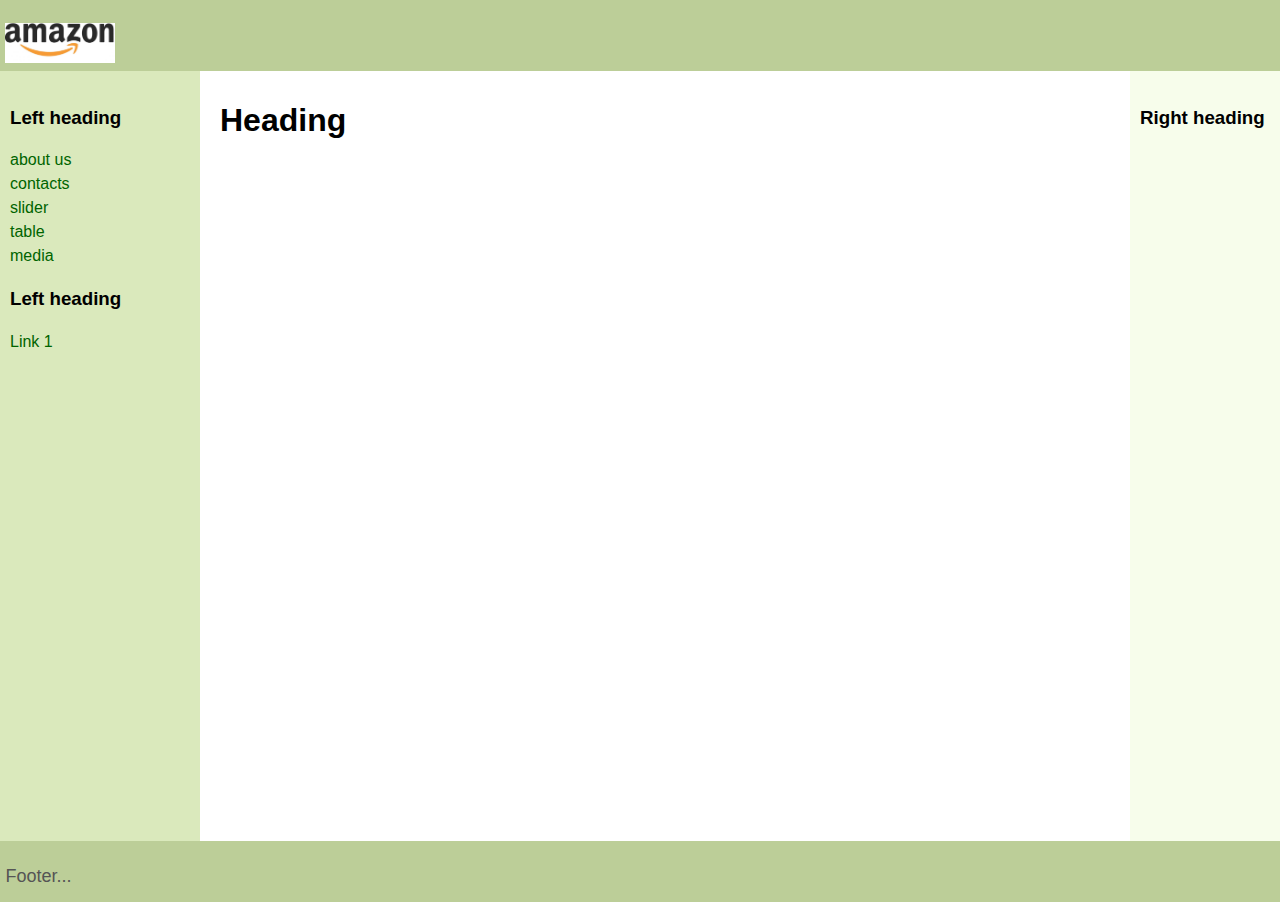
<file: index.html>
<!DOCTYPE html>
<html>
<head>
   <meta http-equiv="Content-Type" content="text/html; charset=UTF-8">
   <title>3 Column Layout</title>
   <link rel="stylesheet" href="assets/css/layout.css">
</head>
<body>
<header class="header"><p><img src="assets/img/logo.png"height="40px" ></p></header>
<div class="container">
   <main class="center column">
       <article>
           <h1>Heading</h1>
           <p></p>
       </article>
   </main>
   <nav class="left column">
       <h3>Left heading</h3>
       <ul>
           <li><a href="about.html">about us</a></li>
		   <li><a href="contacts.html">contacts</a></li>
		   <li><a href="slider.html">slider</a></li>
		   <li><a href="table.html">table</a></li>
		   <li><a href="media.html">media</a></li>
       </ul>
       <h3>Left heading</h3>
       <ul>
           <li><a href="#">Link 1</a></li>
       </ul>
   </nav>
   <div class="right column">
       <h3>Right heading</h3>
       <p></p>
   </div>
   <div class="push"></div>
</div>
<div class="footer-wrapper">
   <footer class="footer"><p>Footer...</p></footer>
</div>
</body>
</html>
</file>
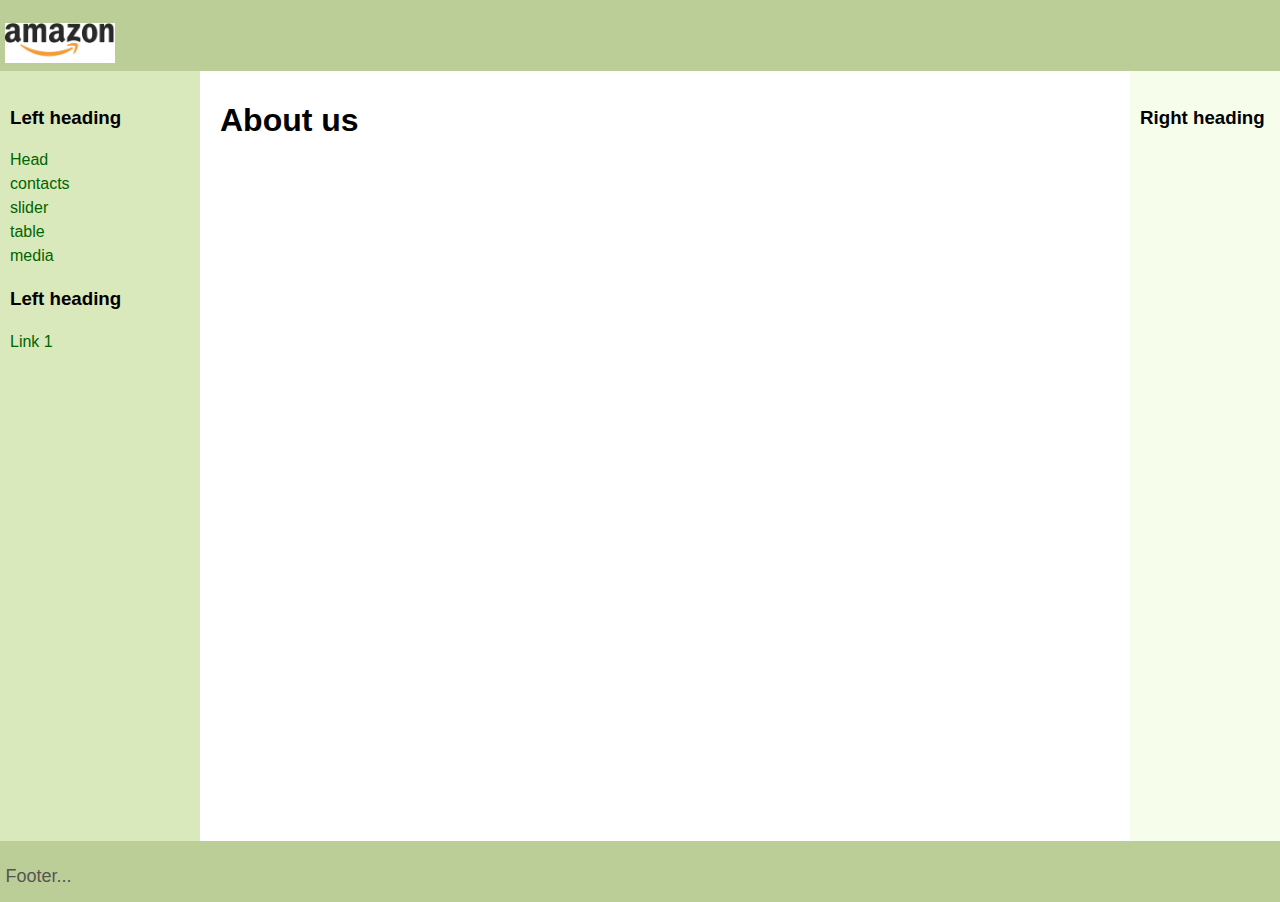
<file: about.html>
<!DOCTYPE html>
<html>
<head>
   <meta http-equiv="Content-Type" content="text/html; charset=UTF-8">
   <title>3 Column Layout</title>
   <link rel="stylesheet" href="assets/css/layout.css">
</head>
<body>
<header class="header"><p><img src="assets/img/logo.png"height="40px" ></p></header>
<div class="container">
   <main class="center column">
       <article>
           <h1>About us</h1>
           <p></p>
       </article>
   </main>
   <nav class="left column">
       <h3>Left heading</h3>
       <ul>
          <li><a href="index.html">Head</a></li>
		   <li><a href="contacts.html">contacts</a></li>
		   <li><a href="slider.html">slider</a></li>
		   <li><a href="table.html">table</a></li>
		   <li><a href="media.html">media</a></li>
       </ul>
       <h3>Left heading</h3>
       <ul>
           <li><a href="#">Link 1</a></li>
       </ul>
   </nav>
   <div class="right column">
       <h3>Right heading</h3>
       <p></p>
   </div>
   <div class="push"></div>
</div>
<div class="footer-wrapper">
   <footer class="footer"><p>Footer...</p></footer>
</div>
</body>
</html>
</file>
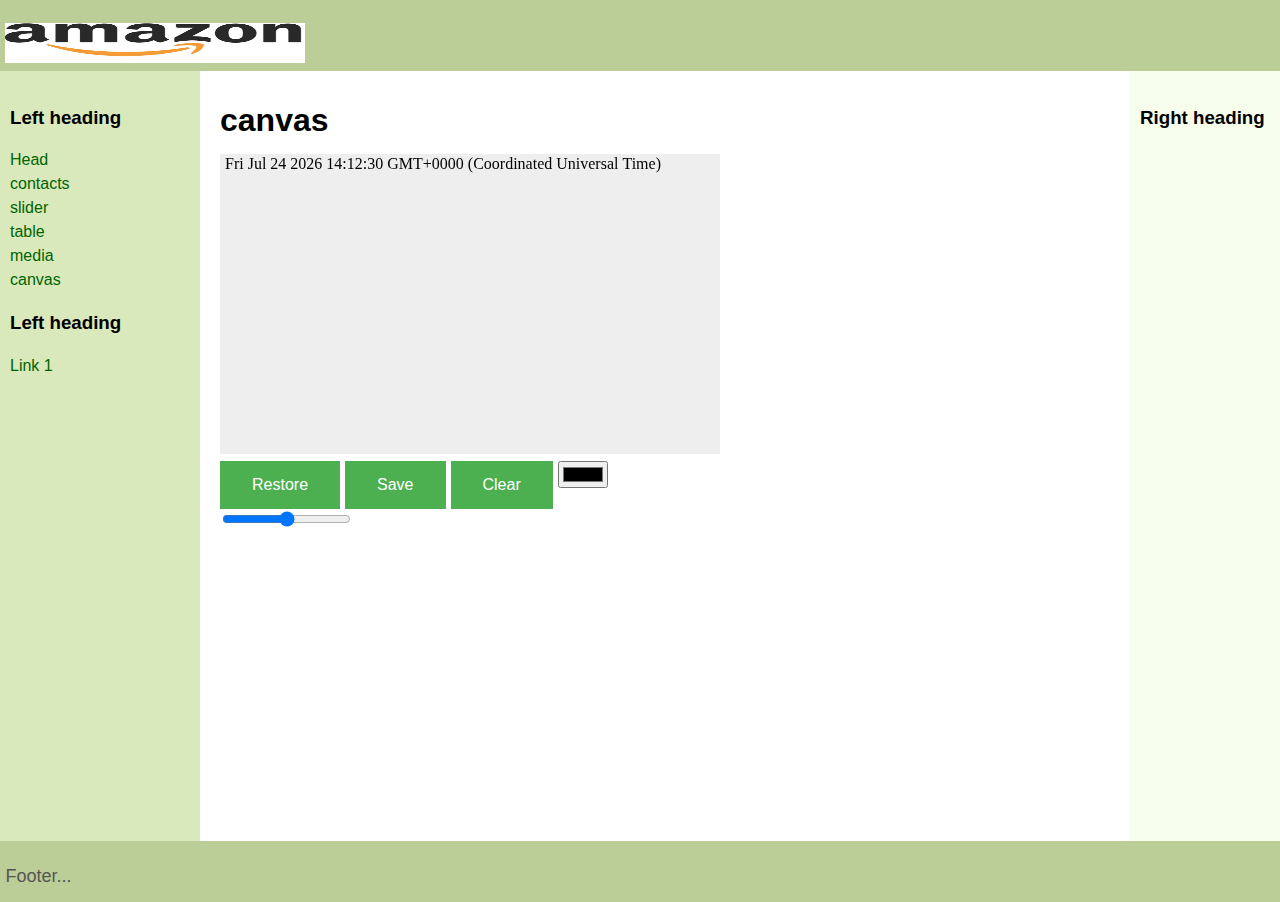
<file: canvas.html>
<!DOCTYPE html>
<html>
<head>
   <meta http-equiv="Content-Type" content="text/html; charset=UTF-8">
   <title>3 Column Layout</title>
   <link rel="stylesheet" href="assets/css/layout.css">
   <link rel="stylesheet" href="assets/css/canvas.css">
     <script src="assets/js/canvas.js"></script>
<script>
  window.onload = function(){

  canvas('#draw', {
    width: 500,
    height: 300,
    strokeWidth: 5,
    strokeColor: '#df4b26',
  })}
</script>
   
</head>
<body>
<header class="header"><p><img src="assets/img/logo.png"height="40px" ></p></header>
<div class="container">
   <main class="center column">
       <article>
           <h1>canvas</h1>
		   <canvas id="draw"></canvas>
		   <div class="toolbar" id="toolbar">
        <input type="color" id="color-picker" />
        <input type="range" id="brush-size" />
      </div>
           <p></p>
		  
       </article>
   </main>
   <nav class="left column">
       <h3>Left heading</h3>
       <ul>
          <li><a href="index.html">Head</a></li>
		   <li><a href="contacts.html">contacts</a></li>
		   <li><a href="slider.html">slider</a></li>
		   <li><a href="table.html">table</a></li>
		   <li><a href="media.html">media</a></li>
		    <li><a href="canvas.html">canvas</a></li>
       </ul>
       <h3>Left heading</h3>
       <ul>
           <li><a href="#">Link 1</a></li>
       </ul>
   </nav>
   <div class="right column">
       <h3>Right heading</h3>
       <p></p>
   </div>
   <div class="push"></div>
</div>
<div class="footer-wrapper">
   <footer class="footer"><p>Footer...</p></footer>
</div>

</body>
</html>
</file>
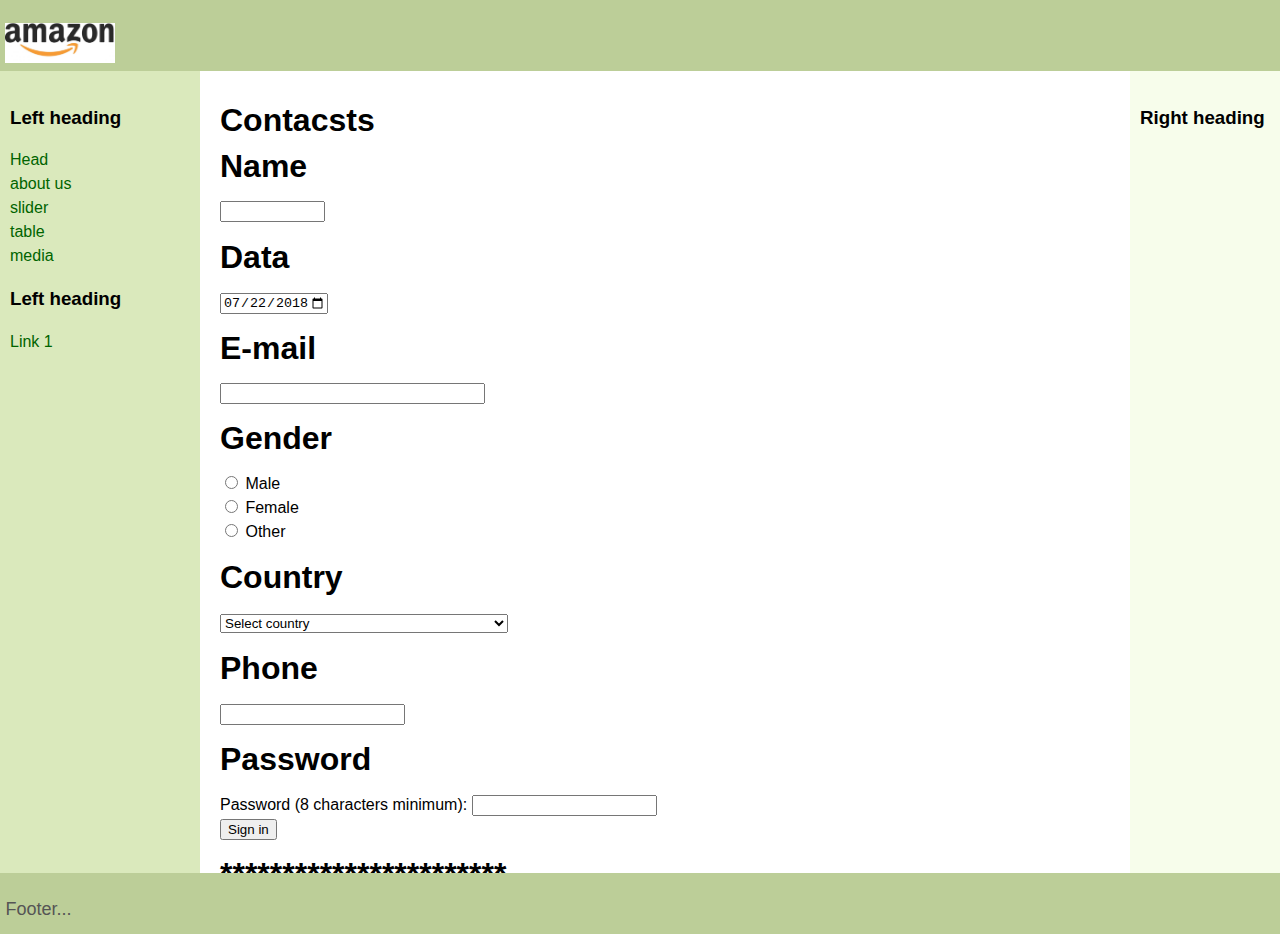
<file: contacts.html>
<!DOCTYPE html>
<html>
<head>
   <meta http-equiv="Content-Type" content="text/html; charset=UTF-8">
   <title>3 Column Layout</title>
   <link rel="stylesheet" href="assets/css/layout.css">
</head>
<body>
<header class="header"><p><img src="assets/img/logo.png"height="40px" ></p></header>
<div class="container">
   <main class="center column">
       <article>
           <h1>Contacsts</h1>
           <p></p>
		   <h1>Name</h1><input type="text" id="name" name="name" required
       minlength="4" maxlength="8" size="10">
	  <h1>Data</h1> <input type="date" id="start" name="trip-start"
       value="2018-07-22"
       min="2018-01-01" max="2018-12-31">
	   <h1>E-mail</h1><input type="email" id="email"
       pattern=".+@globex\.com" size="30" required>
	   <h1>Gender</h1> <input type="radio" name="gender" value="male"> Male<br>
<input type="radio" name="gender" value="female"> Female<br>
<input type="radio" name="gender" value="other"> Other
 <h1>Country</h1>
<select id="country" name="country">
    <option>Select country</option>
    <option value="AX">Aland Islands</option>
    <option value="AL">Albania</option>
    <option value="AD">Andorra</option>
    <option value="AT">Austria</option>
    <option value="BY">Belarus</option>
    <option value="BE">Belgium</option>
    <option value="BA">Bosnia and Herzegovina</option>
    <option value="BG">Bulgaria</option>
    <option value="HR">Croatia</option>
    <option value="CZ">Czech Republic</option>
    <option value="DK">Denmark</option>
    <option value="EE">Estonia</option>
    <option value="FO">Faroe Islands</option>
    <option value="FI">Finland</option>
    <option value="FR">France</option>
    <option value="DE">Germany</option>
    <option value="GI">Gibraltar</option>
    <option value="GR">Greece</option>
    <option value="GG">Guernsey</option>
    <option value="VA">Holy See (Vatican City State)</option>
    <option value="HU">Hungary</option>
    <option value="IS">Iceland</option>
    <option value="IE">Ireland</option>
    <option value="IM">Isle of Man</option>
    <option value="IT">Italy</option>
    <option value="JE">Jersey</option>
    <option value="XK">Kosovo</option>
    <option value="LV">Latvia</option>
    <option value="LI">Liechtenstein</option>
    <option value="LT">Lithuania</option>
    <option value="LU">Luxembourg</option>
    <option value="MK">Macedonia, the Former Yugoslav Republic of</option>
    <option value="MT">Malta</option>
    <option value="MD">Moldova, Republic of</option>
    <option value="MC">Monaco</option>
    <option value="ME">Montenegro</option>
    <option value="NL">Netherlands</option>
    <option value="NO">Norway</option>
    <option value="PL">Poland</option>
    <option value="PT">Portugal</option>
    <option value="RO">Romania</option>
    <option value="SM">San Marino</option>
    <option value="RS">Serbia</option>
    <option value="CS">Serbia and Montenegro</option>
    <option value="SK">Slovakia</option>
    <option value="SI">Slovenia</option>
    <option value="ES">Spain</option>
    <option value="SJ">Svalbard and Jan Mayen</option>
    <option value="SE">Sweden</option>
    <option value="CH">Switzerland</option>
    <option value="UA">Ukraine</option>
    <option value="GB">United Kingdom</option>
</select>
<h1>Phone</h1>
<input type="tel" id="phone" name="phone"
       pattern="[0-9]{3}-[0-9]{3}-[0-9]{4}"
       required>





<h1>Password</h1>
<div>
    <label for="pass">Password (8 characters minimum):</label>
    <input type="password" id="pass" name="password"
           minlength="8" required>
</div>

<input type="submit" value="Sign in">
<h1>  *********************** </h1>
<h1>   </h1>
<h1>   </h1>
<h1>    </h1>
       </article>
   </main>
   <nav class="left column">
       <h3>Left heading</h3>
       <ul>
          <li><a href="index.html">Head</a></li>
		   <li><a href="about.html">about us</a></li>
		   <li><a href="slider.html">slider</a></li>
		   <li><a href="table.html">table</a></li>
		   <li><a href="media.html">media</a></li>
       </ul>
       <h3>Left heading</h3>
       <ul>
           <li><a href="#">Link 1</a></li>
       </ul>
   </nav>
   <div class="right column">
       <h3>Right heading</h3>
       <p></p>
   </div>
   <div class="push"></div>
</div>
<div class="footer-wrapper">
   <footer class="footer"><p>Footer...</p></footer>
</div>
</body>
</html>
</file>
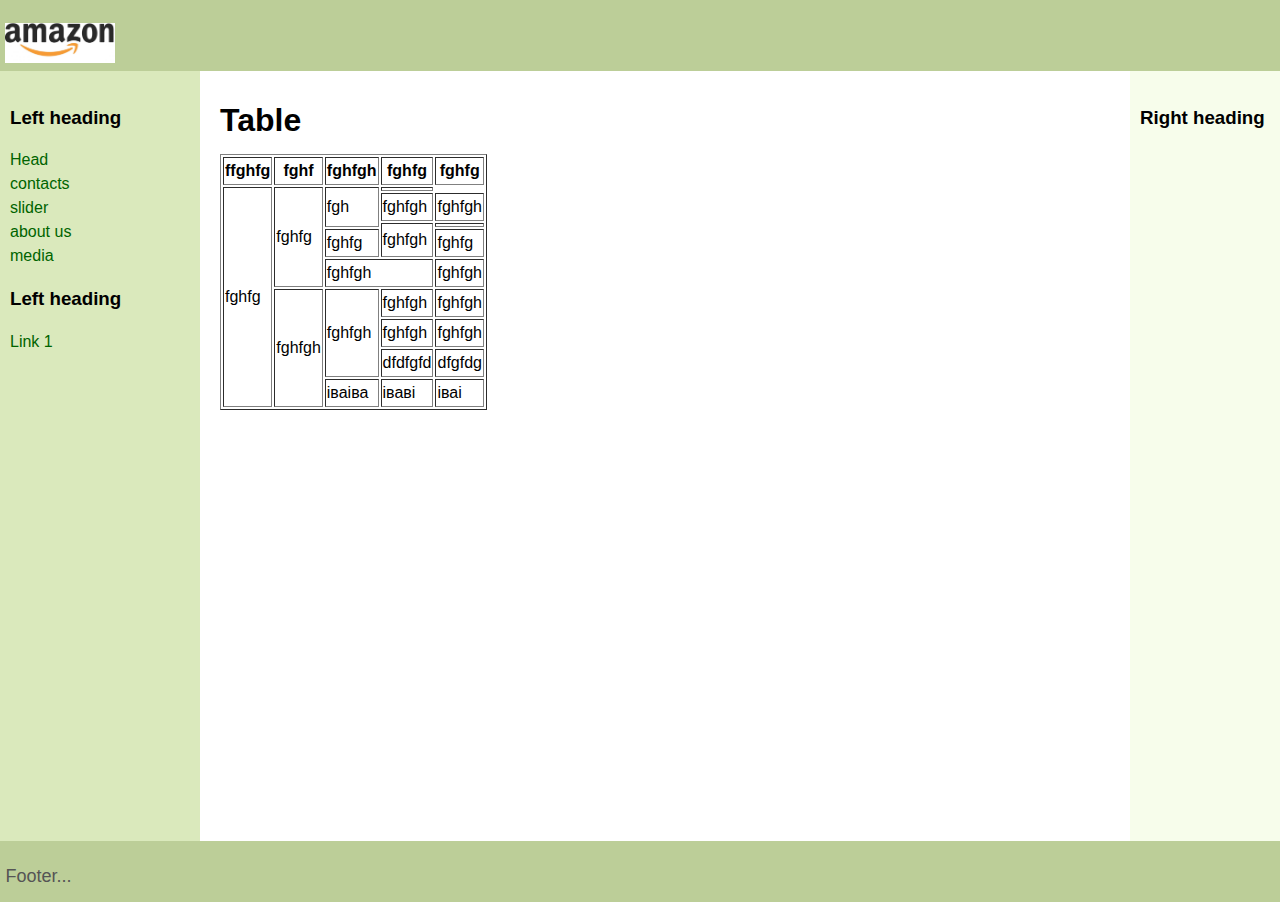
<file: table.html>
<!DOCTYPE html>
<html>
<head>
   <meta http-equiv="Content-Type" content="text/html; charset=UTF-8">
   <title>3 Column Layout</title>
   <link rel="stylesheet" href="assets/css/layout.css">
</head>
<body>
<header class="header"><p><img src="assets/img/logo.png"height="40px" ></p></header>
<div class="container">
   <main class="center column">
       <article>
           <h1>Table</h1>
           
           
       </article>
  <table border="1">
<tr>
<th>ffghfg</th>
<th>fghf</th>
<th>fghfgh</th>
<th>fghfg</th>
<th>fghfg</th>
</tr>

</tr>
<tr>
<td rowspan="11">fghfg</td>
<td rowspan="5">fghfg</td>
<td rowspan="3">fgh</td>
<td></td>
</tr>
<tr>
   <td>fghfgh</td>

    <td>fghfgh</td>
</tr>
<tr>
<td rowspan="2">fghfgh</td>
<td></td>
</tr>
<tr>
<td>fghfg</td>
<td>fghfg</td>
</tr>
<tr>
<td colspan="2">fghfgh</td>
<td>fghfgh</td>
</tr>
<tr>
<td rowspan="4">fghfgh</td>
<td rowspan="3">fghfgh</td>
<td>fghfgh</td>
<td>fghfgh</td>
</tr>
<tr>
<td>fghfgh</td>
<td>fghfgh</td>
</tr>
<tr>
<td>dfdfgfd</td>
<td>dfgfdg</td>
</tr>
<tr>
<td>іваіва</td>
<td>іваві</td>
<td>іваі</td>
</tr>

</table>
       </article>
   </main>
   <nav class="left column">
       <h3>Left heading</h3>
       <ul>
          <li><a href="index.html">Head</a></li>
		   <li><a href="contacts.html">contacts</a></li>
		   <li><a href="slider.html">slider</a></li>
		   <li><a href="about.html">about us</a></li>
		   <li><a href="media.html">media</a></li>
       </ul>
       <h3>Left heading</h3>
       <ul>
           <li><a href="#">Link 1</a></li>
       </ul>
   </nav>
   <div class="right column">
       <h3>Right heading</h3>
       <p></p>
   </div>
   <div class="push"></div>
</div>
<div class="footer-wrapper">
   <footer class="footer"><p>Footer...</p></footer>
</div>
</body>
</html>
</file>
<file: assets/css/layout.css>
html, body {
   height: 100%;
   margin: 0;
}
body {
   margin: 0;
   padding: 0;
   font-family:Sans-serif;
   line-height: 1.5em;
}

.footer,
.push {
   height: 50px;
}

.container {
   padding-left: 200px;
   padding-right: 190px;
   min-height: calc(100% - 80px);
   margin-bottom: -50px;
}

.container .column {
   position: relative;
   float: left;
}

.center {
   padding: 10px 20px;
   width: 100%;
}

.left {
   width: 180px;
   padding: 0 10px;
   right: 240px;
   margin-left: -100%;
}

.right {
   width: 130px;
   padding: 0 10px;
   margin-right: -100%;
}

.footer {
   clear: both;
}
.container {
   overflow: hidden;
}
.container .column {
   padding-bottom: 1001em;
   margin-bottom: -1000em;
}

.footer-wrapper {
   float: left;
   position: relative;
   width: 100%;
   background: #fff;
}

p {
   color: #555;
}
nav ul {
   list-style-type: none;
   margin: 0;
   padding: 0;
}
nav ul a {
   color: darkgreen;
   text-decoration: none;
}
.header, .footer {
   font-size: large;
   padding: 0.3em;
   background: #BCCE98;
}
.header{
   height: 60px;
}

.left {
   background: #DAE9BC;
}
.right {
   background: #F7FDEB;
}
.center {
   background: #fff;
}
.container .column {
   padding-top: 1em;
}
</file>
<file: assets/css/canvas.css>
.canvas{
   background: #eee;
}
.btn {
    background-color: #4caf50; /* Green */
    border: none;
    color: white;
    padding: 15px 32px;
    text-align: center;
    text-decoration: none;
    display: inline-block;
    font-size: 16px;
    cursor: pointer;
    margin-right: 5px;
}
.toolbar {
    width: 500px;
    display: flex;
    justify-content: flex-start;
    flex-wrap: wrap;
}

html,
body {
    height: 100%;
    margin: 0;
}
body {
    margin: 0;
    padding: 0;
    font-family: Sans-serif, serif;
    line-height: 1.5em;
}

.footer,
.push {
    height: 50px;
}

.container {
    padding-left: 200px;
    padding-right: 190px;
    min-height: calc(100% - 80px);
    margin-bottom: -50px;
}

.container .column {
    position: relative;
    float: left;
}

.center {
    padding: 10px 20px;
    width: 100%;
}

.left {
    width: 180px;
    padding: 0 10px;
    right: 240px;
    margin-left: -100%;
}

.right {
    width: 130px;
    padding: 0 10px;
    margin-right: -100%;
}

.footer {
    clear: both;
}
.container {
    overflow: hidden;
}
.container .column {
    padding-bottom: 1001em;
    margin-bottom: -1000em;
}

.footer-wrapper {
    float: left;
    position: relative;
    width: 100%;
    background: #fff;
}

p {
    color: #555;
}
nav ul {
    list-style-type: none;
    margin: 0;
    padding: 0;
}
nav ul a {
    color: darkgreen;
    text-decoration: none;
}
.header,
.footer {
    font-size: large;
    padding: 0.3em;
    background: #bcce98;
}
.header {
    height: 60px;
}

.left {
    background: #dae9bc;
}
.right {
    background: #f7fdeb;
}
.center {
    background: #fff;
}
.container .column {
    padding-top: 1em;
}
img {
    width: 300px;
}
.CanvasContainer {
    clear: both;
}
img:hover {
    border: 2px groove #E4F0FE;
    background: white;
}
img.Selected {
    border: 2px groove #E4F0FE;
}

#savedCopyContainer {
    display: none;
}

#savedCopyContainer img {
    width: 250px;
    height: 150px;
}
© 2021 GitHub, Inc.
Terms
Privacy
</file>
